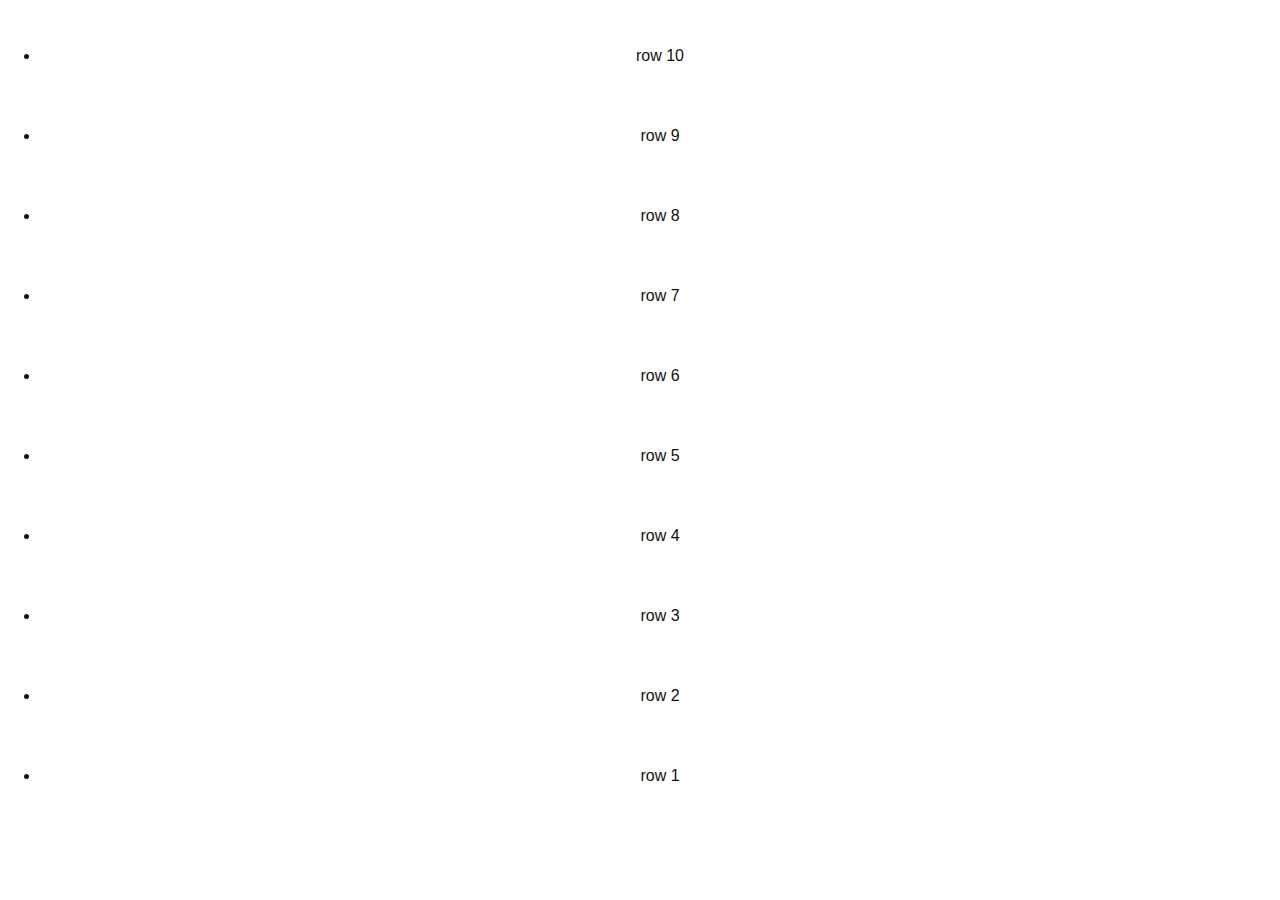
<file: js/iscroll/4.2.5/iscrollDemo.html>
<!DOCTYPE html>
<html>
<head>
<meta charset="utf-8">
<meta name="viewport" content="initial-scale=1, maximum-scale=1, user-scalable=no">
<meta name="format-detection" content="telephone=no">
<title></title>
<link rel="stylesheet" href="pullToRefresh.css" />

<script type="text/javascript" src="iscroll.js"></script>
<script type="text/javascript" src="pullToRefresh.js"></script>

<style type="text/css" media="all">
body, html {
    padding: 0;
    margin: 0;
    height: 100%;
    font-family: Arial, Microsoft YaHei;
    color: #111;
}
li {
    /*border-bottom: 1px #CCC solid;*/
    text-align: center;
    line-height: 80px;
}
</style>

</head>
<body class="zui">

<div id="wrapper">
    <ul>
        <li>row 10</li>
        <li>row 9</li>
        <li>row 8</li>
        <li>row 7</li>
        <li>row 6</li>
        <li>row 5</li>
        <li>row 4</li>
        <li>row 3</li>
        <li>row 2</li>
        <li>row 1</li>
    </ul>
</div>

<script>

refresher.init({
    id: "wrapper",
    pullDownAction: Refresh,
    pullUpAction: Load
});
var generatedCount = 0;
function Refresh() {
    setTimeout(function () {
        var el, li, i;
        el = document.querySelector("#wrapper ul");
        el.innerHTML = '';
        for (i = 0; i < 11; i++) {
            li = document.createElement('li');
            li.appendChild(document.createTextNode('async row ' + (++generatedCount)));
            el.insertBefore(li, el.childNodes[0]);
        }
        wrapper.refresh();
    }, 1000);
}

function Load() {
    setTimeout(function () {
        var el, li, i;
        el = document.querySelector("#wrapper ul");
        for (i = 0; i < 2; i++) {
            li = document.createElement('li');
            li.appendChild(document.createTextNode('async row ' + (++generatedCount)));
            el.appendChild(li, el.childNodes[0]);
        }
        wrapper.refresh();
    }, 1000);
}

</script>
</body>
</html>
</file>
<file: js/iscroll/4.2.5/pullToRefresh.css>
@charset "utf-8";
/*!
 * pull to refresh v2.0
 *author:wallace
 *2015-7-22
 */
#wrapper {
	position: absolute;
	z-index: 1;
	height: 100%;
	width: 100%;
}
.scroller {
	position: absolute;
	z-index: 1;
	/*	-webkit-touch-callout:none;*/
	-webkit-tap-highlight-color: rgba(0,0,0,0);
	width: 100%;
	padding: 0;
}
.scroller ul {
	list-style: none;
	padding: 10px 0 0 0;
	margin: 0;
	width: 100%;
	text-align: left;
}
.scroller li {
	/*min-height:70px;
	background-color: #fafafa;*/
	font-size: 14px;
	padding:5px;
}
.pullDown, .pullUp {
	text-align: center;
	height: 40px;
	line-height: 40px;
	font-size: 12px;
	color: #888;
	/*font-family: Arial, Microsoft YaHei;*/
} 
.pullUp{ display:block;}
.loader {
	display: inline-block;
	font-size: 0px;
	padding: 0px;
	display: none;
}
.loader span {
	vertical-align: middle;
	border-radius: 100%;
	display: inline-block;
	width: 10px;
	height: 10px;
	margin: 0 2px;
	-webkit-animation: loader 0.8s linear infinite alternate;
	animation: loader 0.8s linear infinite alternate;
}
.loader span:nth-child(1) {
	-webkit-animation-delay: -1s;
	animation-delay: -1s;
	background: rgba(245, 103, 115,0.6);
}
.loader span:nth-child(2) {
	-webkit-animation-delay: -0.8s;
	animation-delay: -0.8s;
	background: rgba(245, 103, 115,0.8);
}
.loader span:nth-child(3) {
	-webkit-animation-delay: -0.26666s;
	animation-delay: -0.26666s;
	background: rgba(245, 103, 115,1);
}
.loader span:nth-child(4) {
	-webkit-animation-delay: -0.8s;
	animation-delay: -0.8s;
	background: rgba(245, 103, 115,0.8);
}
.loader span:nth-child(5) {
	-webkit-animation-delay: -1s;
	animation-delay: -1s;
	background: rgba(245, 103, 115,0.4);
}
 @keyframes loader {
 from {
transform: scale(0, 0);
}
to {
	transform: scale(1, 1);
}
}
@-webkit-keyframes loader {
 from {
-webkit-transform: scale(0, 0);
}
to {
	-webkit-transform: scale(1, 1);
}
}

/**
 * zw
**/
.pullUp.noMore {
	display: none!important;
}
.zendDatas {
	text-align: center;
	height: 40px;
	line-height: 40px;
	font-size: 12px;
	color: #888;
}
</file>
